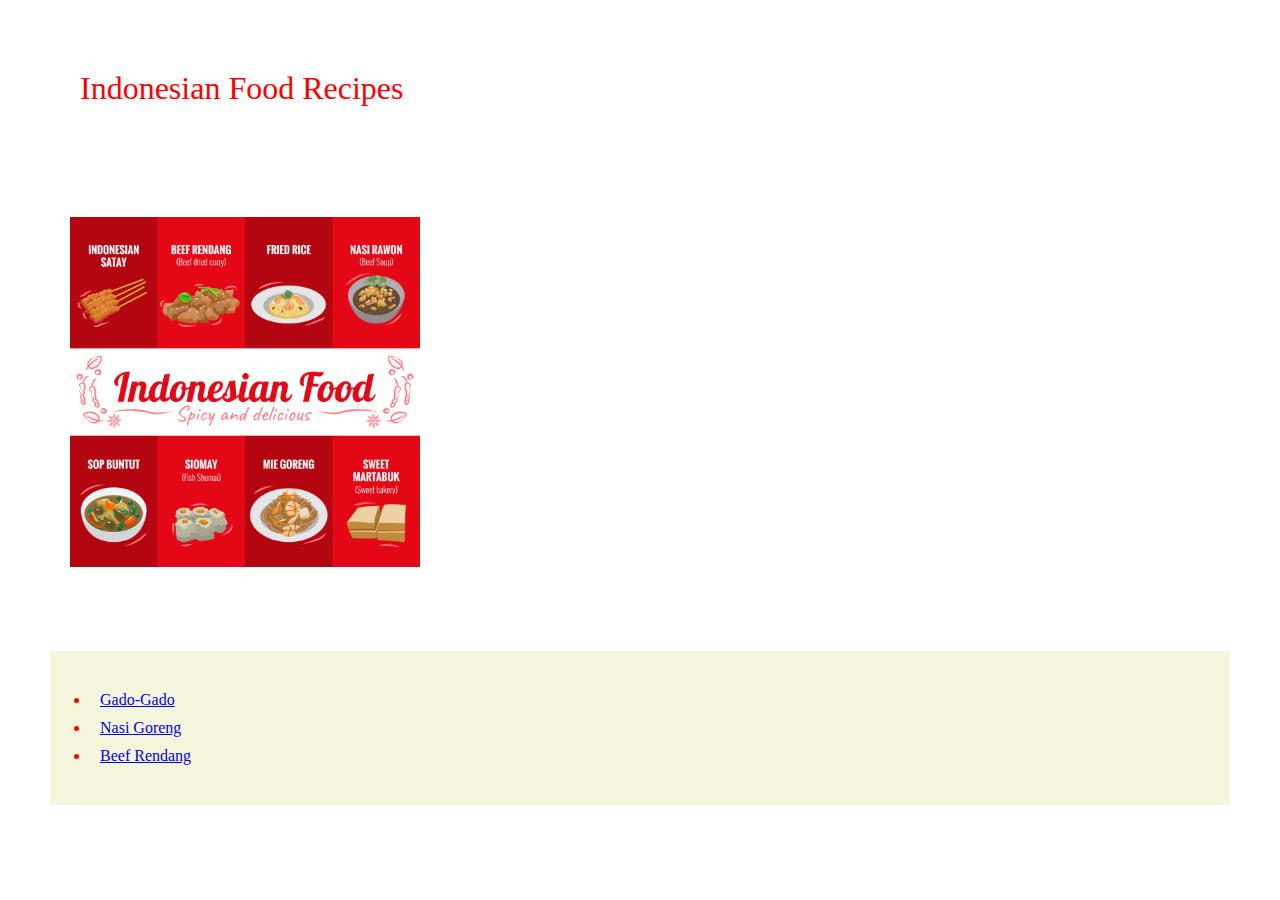
<file: index.html>
<!DOCTYPE html>
<html lang="en">
  <head>
    <meta charset="UTF-8" />
    <meta http-equiv="X-UA-Compatible" content="IE=edge" />
    <meta name="viewport" content="width=device-width, initial-scale=1.0" />
    <title>Indonesian Food Recipes</title>
    <link rel="stylesheet" href="style.css" />
  </head>

  <body>
    <div class="boxA">Indonesian Food Recipes</div>
    <img
      class="image header"
      src="./images/IndonesianFood.jpg"
      alt="Indonesian Food Vectors by Vecteezy"
      height="350"
    />
    <ul class="boxB">
      <li><a href="./recipes/gado_gado.html">Gado-Gado</a></li>
      <li><a href="./recipes/nasi_goreng.html">Nasi Goreng</a></li>
      <li><a href="./recipes/beef_rendang.html">Beef Rendang</a></li>
    </ul>
  </body>
</html>
</file>
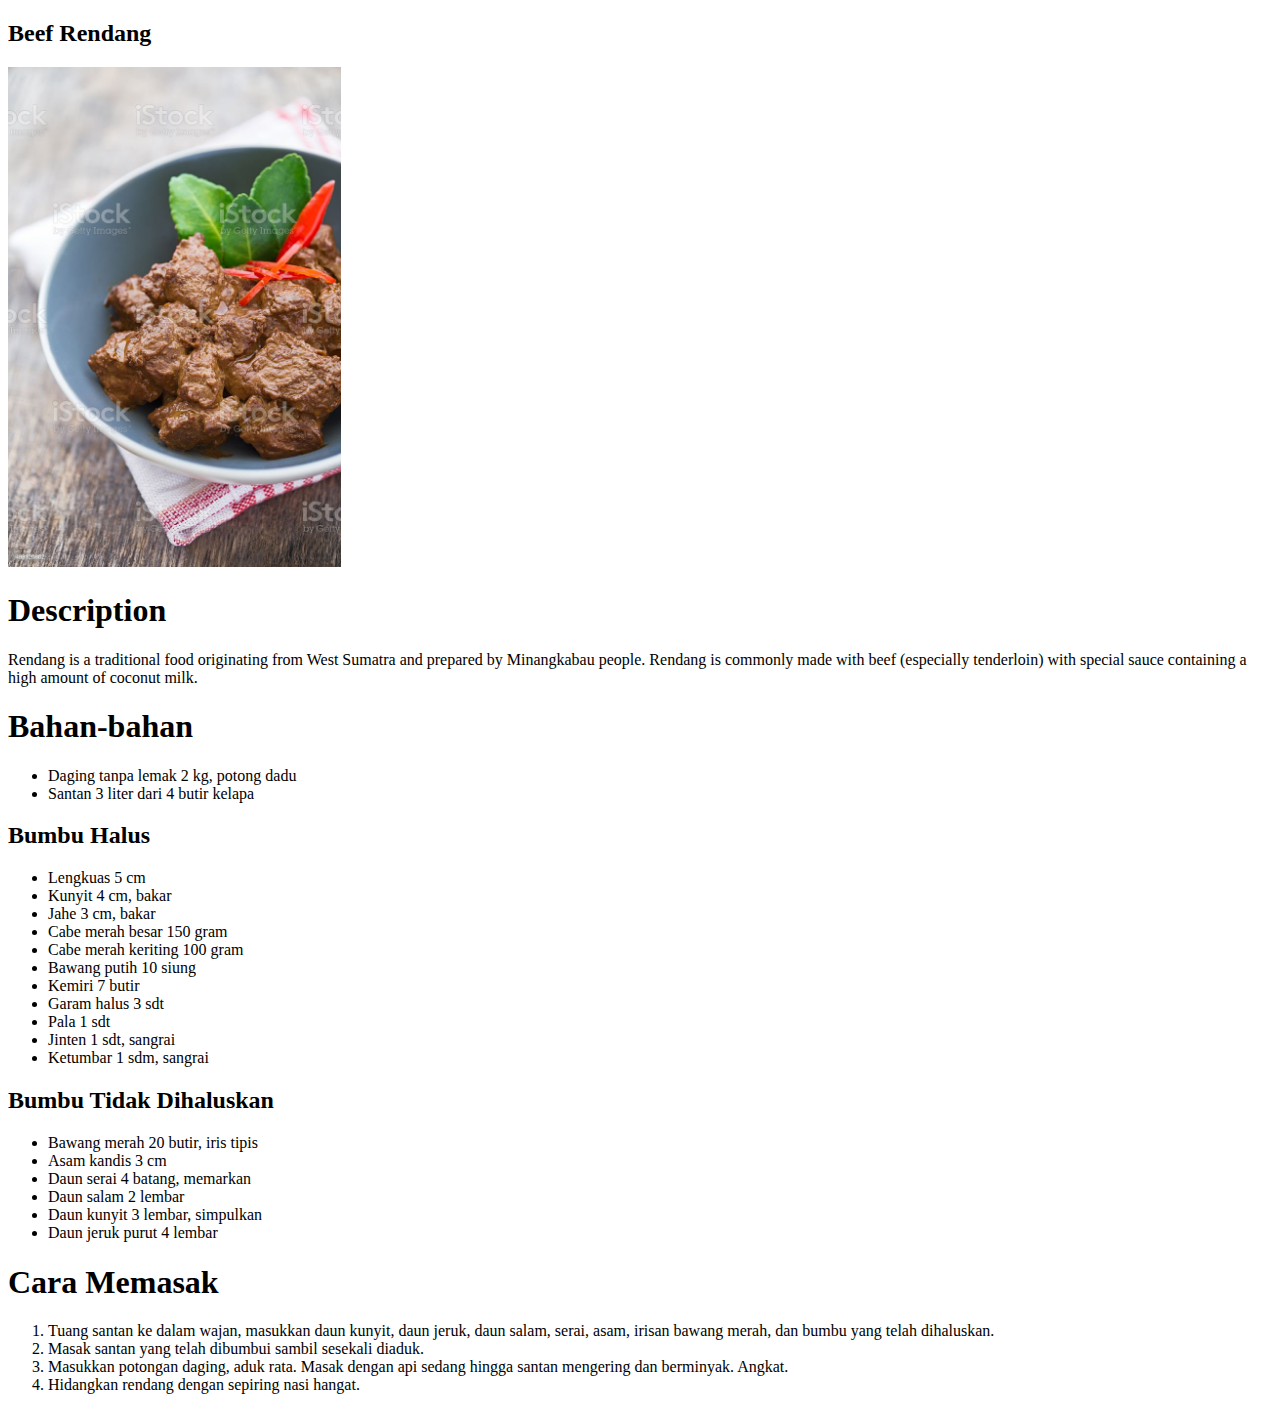
<file: recipes/beef_rendang.html>
<!DOCTYPE html>
<html lang="en">
  <head>
    <meta charset="UTF-8" />
    <meta http-equiv="X-UA-Compatible" content="IE=edge" />
    <meta name="viewport" content="width=device-width, initial-scale=1.0" />
    <title>Rendang</title>
  </head>

  <body>
    <h2>Beef Rendang</h2>
    <img src="../images/rendang.jpg" alt="Rendang Daging" height="500" />
    <h1>Description</h1>
    <p>
      Rendang is a traditional food originating from West Sumatra and prepared
      by Minangkabau people. Rendang is commonly made with beef (especially
      tenderloin) with special sauce containing a high amount of coconut milk.
    </p>
    <h1><strong>Bahan-bahan</strong></h1>
    <ul>
      <li>Daging tanpa lemak 2 kg, potong dadu</li>
      <li>Santan 3 liter dari 4 butir kelapa</li>
    </ul>

    <h2>Bumbu Halus</h2>
    <ul>
      <li>Lengkuas 5 cm</li>
      <li>Kunyit 4 cm, bakar</li>
      <li>Jahe 3 cm, bakar</li>
      <li>Cabe merah besar 150 gram</li>
      <li>Cabe merah keriting 100 gram</li>
      <li>Bawang putih 10 siung</li>
      <li>Kemiri 7 butir</li>
      <li>Garam halus 3 sdt</li>
      <li>Pala 1 sdt</li>
      <li>Jinten 1 sdt, sangrai</li>
      <li>Ketumbar 1 sdm, sangrai</li>
    </ul>
    <h2>Bumbu Tidak Dihaluskan</h2>
    <ul>
      <li>Bawang merah 20 butir, iris tipis</li>
      <li>Asam kandis 3 cm</li>
      <li>Daun serai 4 batang, memarkan</li>
      <li>Daun salam 2 lembar</li>
      <li>Daun kunyit 3 lembar, simpulkan</li>
      <li>Daun jeruk purut 4 lembar</li>
    </ul>
    <!-- Cooking instruction step by step-->
    <h1>Cara Memasak</h1>
    <ol>
      <li>
        Tuang santan ke dalam wajan, masukkan daun kunyit, daun jeruk, daun
        salam, serai, asam, irisan bawang merah, dan bumbu yang telah
        dihaluskan.
      </li>
      <li>Masak santan yang telah dibumbui sambil sesekali diaduk.</li>
      <li>
        Masukkan potongan daging, aduk rata. Masak dengan api sedang hingga
        santan mengering dan berminyak. Angkat.
      </li>
      <li>Hidangkan rendang dengan sepiring nasi hangat.</li>
    </ol>
  </body>
</html>
</file>
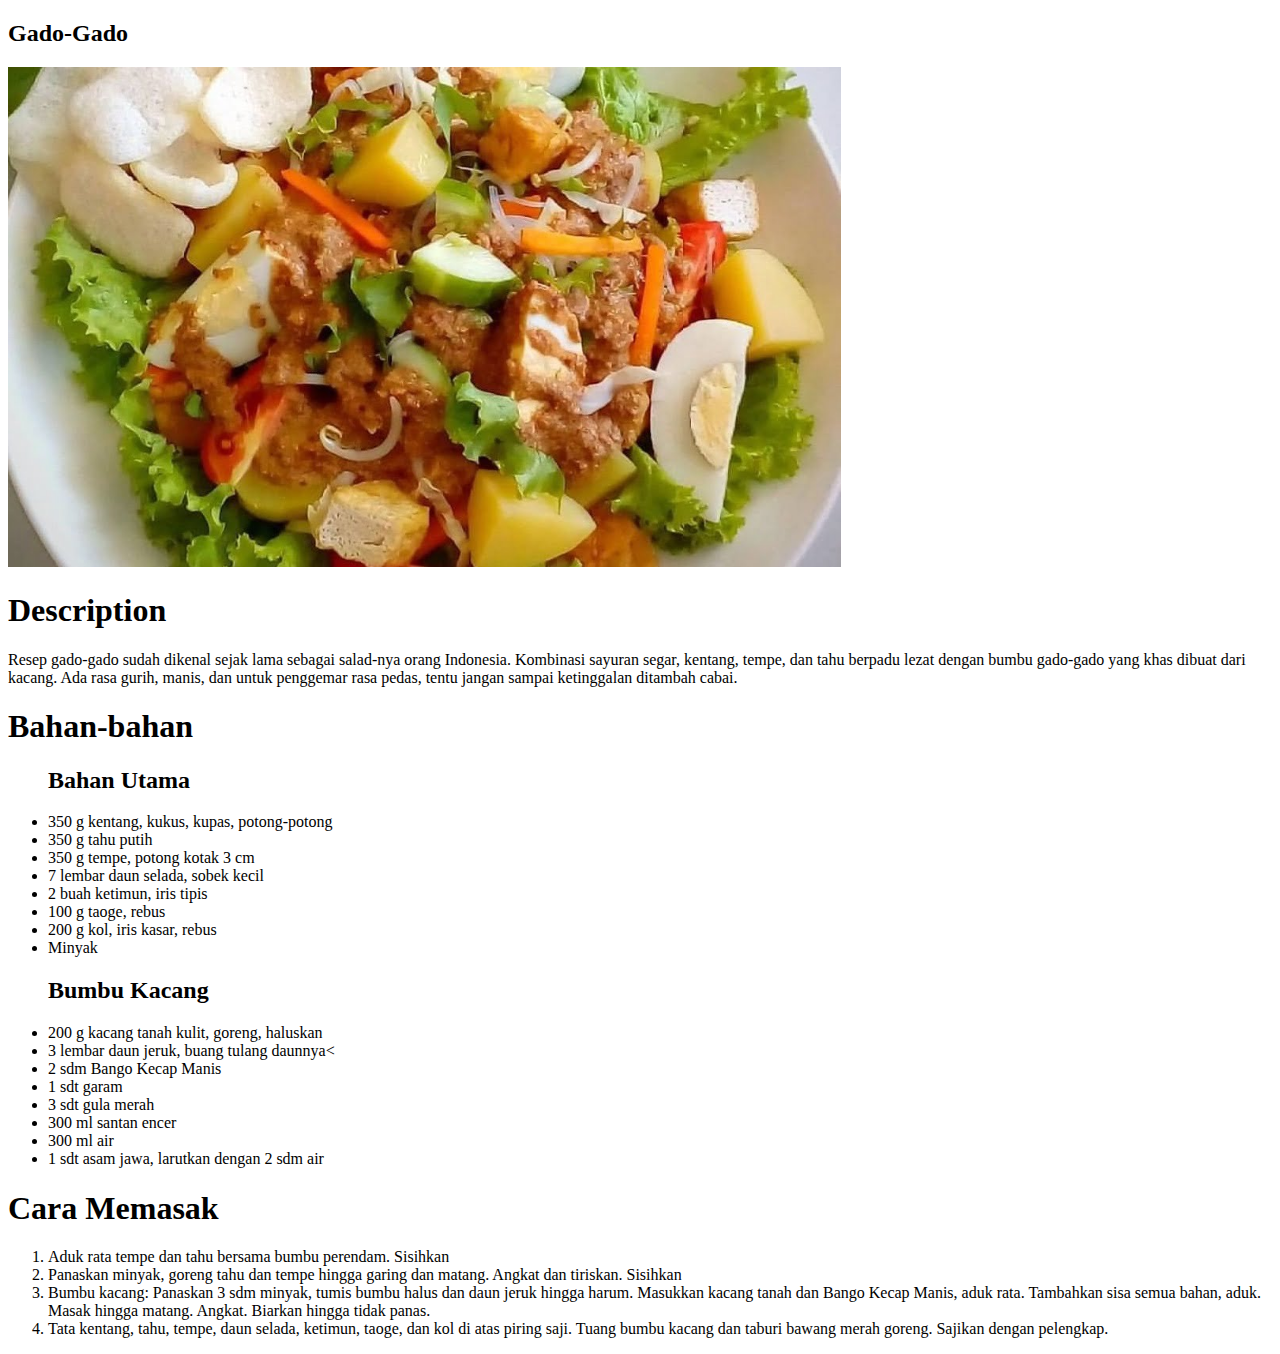
<file: recipes/gado_gado.html>
<!DOCTYPE html>
<html lang="en">
  <head>
    <meta charset="UTF-8" />
    <meta http-equiv="X-UA-Compatible" content="IE=edge" />
    <meta name="viewport" content="width=device-width, initial-scale=1.0" />
    <title>Gado-Gado</title>
  </head>
  <body>
    <h2>Gado-Gado</h2>
    <img src="/images/gado.jpg" alt="Gado-gado Jakarta" height="500" />
    <h1>Description</h1>
    <p>
      Resep gado-gado sudah dikenal sejak lama sebagai salad-nya orang
      Indonesia. Kombinasi sayuran segar, kentang, tempe, dan tahu berpadu lezat
      dengan bumbu gado-gado yang khas dibuat dari kacang. Ada rasa gurih,
      manis, dan untuk penggemar rasa pedas, tentu jangan sampai ketinggalan
      ditambah cabai.
    </p>
    <h1>Bahan-bahan</h1>
    <ul>
      <h2>Bahan Utama</h2>
      <!-- Ingredients for the main dish-->
      <li>350 g kentang, kukus, kupas, potong-potong</li>
      <li>350 g tahu putih</li>
      <li>350 g tempe, potong kotak 3 cm</li>
      <li>7 lembar daun selada, sobek kecil</li>
      <li>2 buah ketimun, iris tipis</li>
      <li>100 g taoge, rebus</li>
      <li>200 g kol, iris kasar, rebus</li>
      <li>Minyak</li>

      <!-- Ingredients for Sauce-->

      <h2>Bumbu Kacang</h2>

      <li>200 g kacang tanah kulit, goreng, haluskan</li>
      <li>3 lembar daun jeruk, buang tulang daunnya<</li>
      <li>2 sdm Bango Kecap Manis</li>
      <li>1 sdt garam</li>
      <li>3 sdt gula merah</li>
      <li>300 ml santan encer</li>
      <li>300 ml air</li>
      <li>1 sdt asam jawa, larutkan dengan 2 sdm air</li>
    </ul>

    <!-- Cooking instruction step by step-->
    <h1>Cara Memasak</h1>
    <ol>
      <li>Aduk rata tempe dan tahu bersama bumbu perendam. Sisihkan</li>
      <li>
        Panaskan minyak, goreng tahu dan tempe hingga garing dan matang. Angkat
        dan tiriskan. Sisihkan
      </li>
      <li>
        Bumbu kacang: Panaskan 3 sdm minyak, tumis bumbu halus dan daun jeruk
        hingga harum. Masukkan kacang tanah dan Bango Kecap Manis, aduk rata.
        Tambahkan sisa semua bahan, aduk. Masak hingga matang. Angkat. Biarkan
        hingga tidak panas.
      </li>
      <li>
        Tata kentang, tahu, tempe, daun selada, ketimun, taoge, dan kol di atas
        piring saji. Tuang bumbu kacang dan taburi bawang merah goreng. Sajikan
        dengan pelengkap.
      </li>
    </ol>
  </body>
</html>
</file>
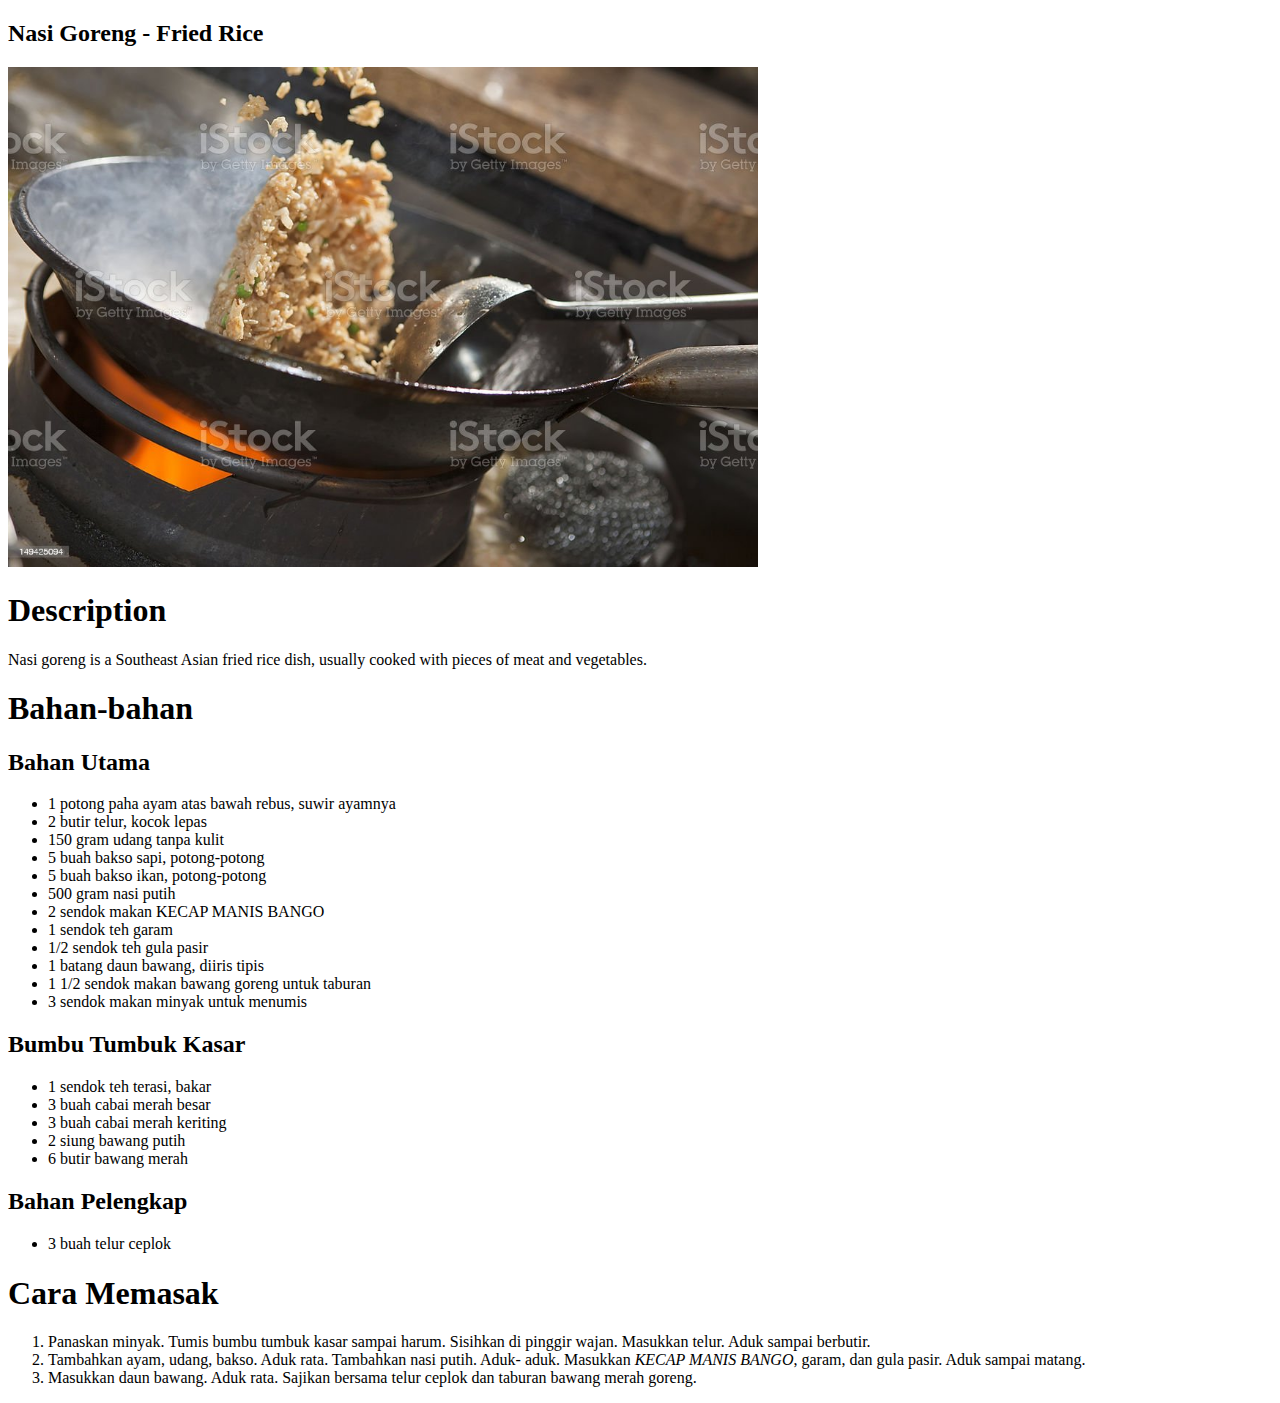
<file: recipes/nasi_goreng.html>
<!DOCTYPE html>
<html lang="en">
  <head>
    <meta charset="UTF-8" />
    <meta http-equiv="X-UA-Compatible" content="IE=edge" />
    <meta name="viewport" content="width=device-width, initial-scale=1.0" />
    <title>Nasi Goreng</title>
  </head>

  <body>
    <h2>Nasi Goreng - Fried Rice</h2>
    <img src="../images/nasi_goreng.jpg" alt="Nasi Goreng Biasa" height="500" />
    <h1>Description</h1>
    <p>
      Nasi goreng is a Southeast Asian fried rice dish, usually cooked with
      pieces of meat and vegetables.
    </p>
    <h1><strong>Bahan-bahan</strong></h1>
    <h2>Bahan Utama</h2>
    <ul>
      <li>1 potong paha ayam atas bawah rebus, suwir ayamnya</li>
      <li>2 butir telur, kocok lepas</li>
      <li>150 gram udang tanpa kulit</li>
      <li>5 buah bakso sapi, potong-potong</li>
      <li>5 buah bakso ikan, potong-potong</li>
      <li>500 gram nasi putih</li>
      <li>2 sendok makan KECAP MANIS BANGO</li>
      <li>1 sendok teh garam</li>
      <li>1/2 sendok teh gula pasir</li>
      <li>1 batang daun bawang, diiris tipis</li>
      <li>1 1/2 sendok makan bawang goreng untuk taburan</li>
      <li>3 sendok makan minyak untuk menumis</li>
    </ul>
    <h2>Bumbu Tumbuk Kasar</h2>
    <ul>
      <li>1 sendok teh terasi, bakar</li>
      <li>3 buah cabai merah besar</li>
      <li>3 buah cabai merah keriting</li>
      <li>2 siung bawang putih</li>
      <li>6 butir bawang merah</li>
    </ul>
    <h2>Bahan Pelengkap</h2>
    <ul>
      <li>3 buah telur ceplok</li>
    </ul>
    <!-- Cooking instruction step by step-->
    <h1>Cara Memasak</h1>
    <ol>
      <li>
        Panaskan minyak. Tumis bumbu tumbuk kasar sampai harum. Sisihkan di
        pinggir wajan. Masukkan telur. Aduk sampai berbutir.
      </li>
      <li>
        Tambahkan ayam, udang, bakso. Aduk rata. Tambahkan nasi putih. Aduk-
        aduk. Masukkan <em>KECAP MANIS BANGO</em>, garam, dan gula pasir. Aduk
        sampai matang.
      </li>
      <li>
        Masukkan daun bawang. Aduk rata. Sajikan bersama telur ceplok dan
        taburan bawang merah goreng.
      </li>
    </ol>
  </body>
</html>
</file>
<file: style.css>
* {
  box-sizing: border-box;
  margin: 10px;
}

.boxA,
.boxB {
  font-size: xx-large;
  margin: 30px;
  border: 30px;
  padding: 30px;
  background-color: white;
  color: red;
}

.boxB {
  font-size: medium;
  background-color: beige;
}

.image {
  margin: 50px;
}
</file>
